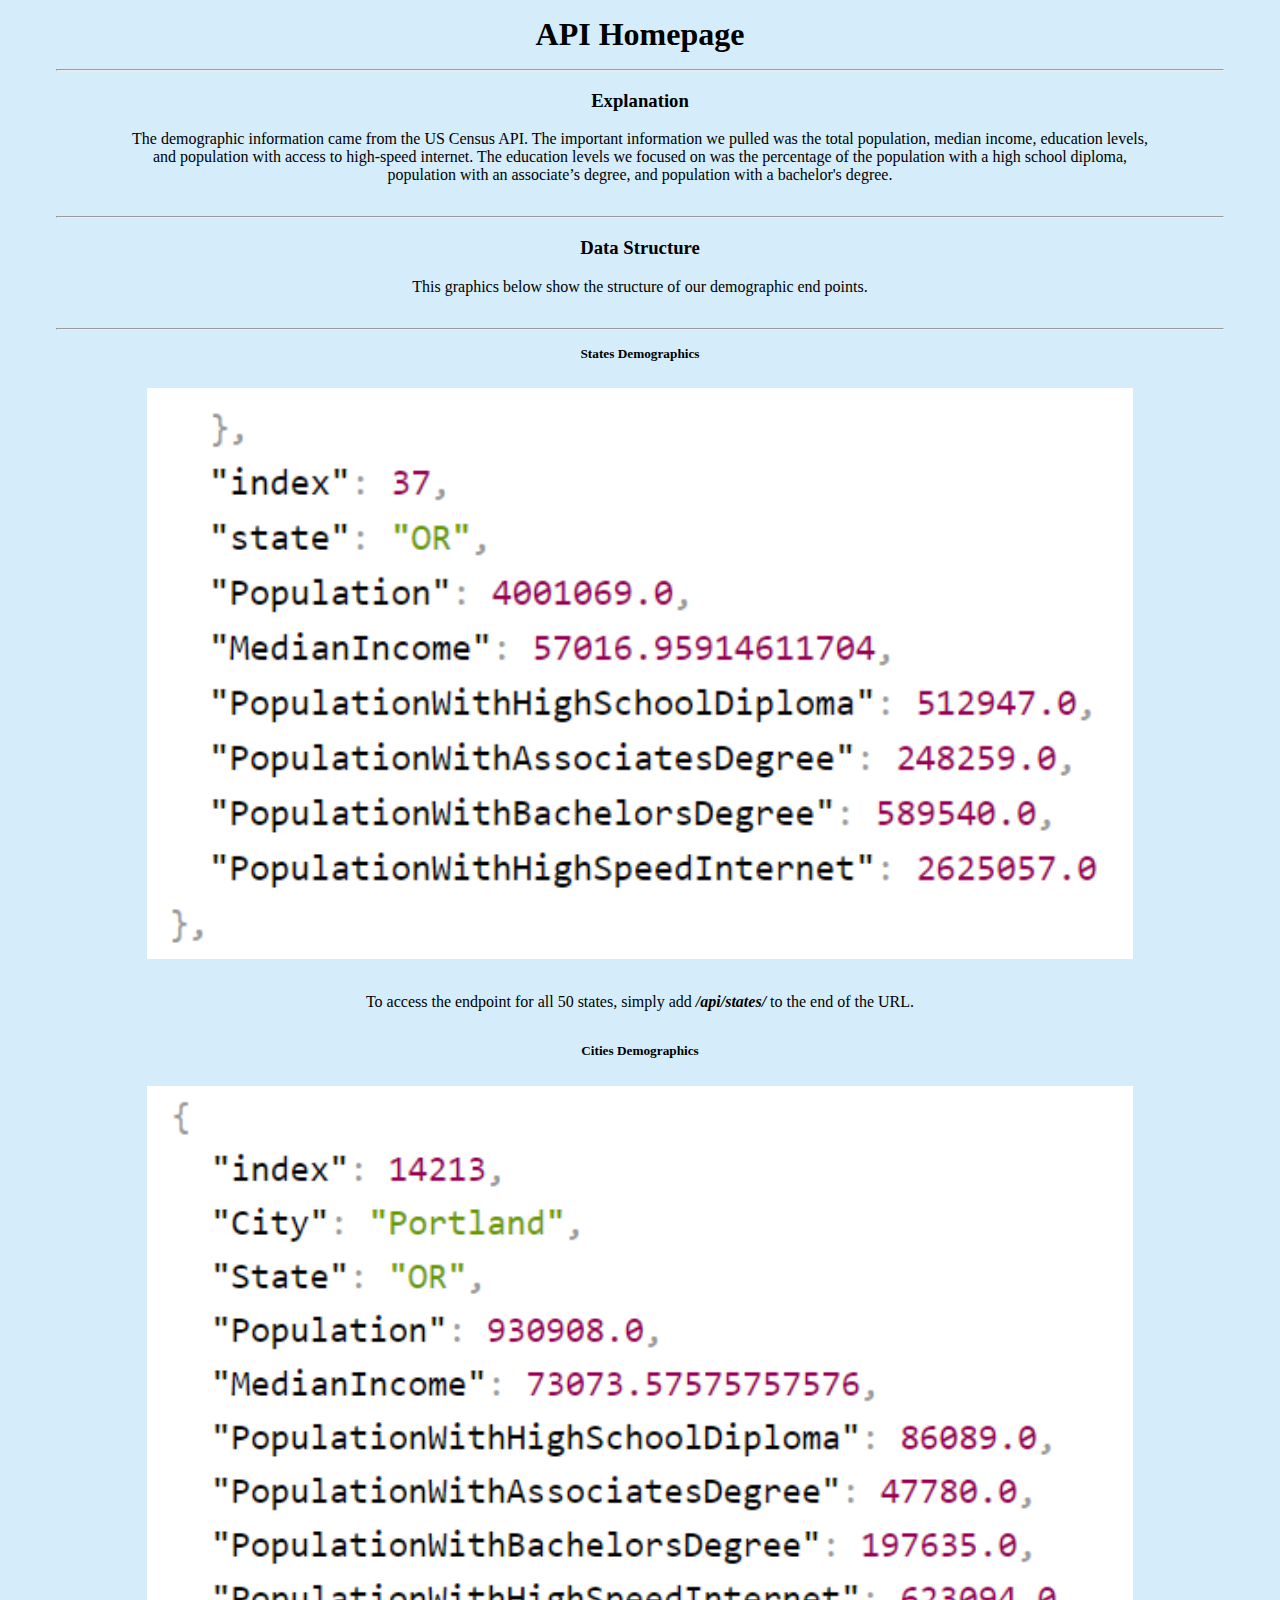
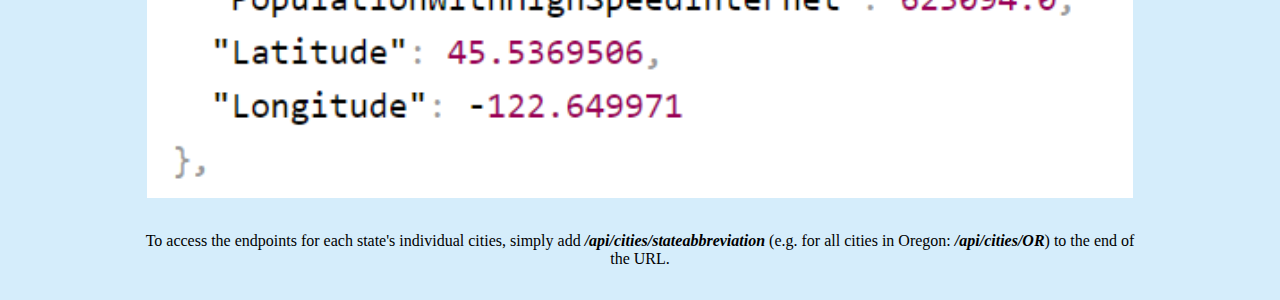
<file: templates/api.html>
<!DOCTYPE html>
<html lang="en" dir="ltr">
  <head>
    <meta charset="utf-8">
    <meta name="viewport" content="width=device-width, initial-scale=1">
    <link href="https://cdn.jsdelivr.net/npm/bootstrap@5.0.0-beta2/dist/css/bootstrap.min.css" rel="stylesheet" integrity="sha384-BmbxuPwQa2lc/FVzBcNJ7UAyJxM6wuqIj61tLrc4wSX0szH/Ev+nYRRuWlolflfl" crossorigin="anonymous">
    <link rel="stylesheet" type="text/css" href="../static/css/api_style.css">

    <title>API Homepage</title>
  </head>
  <body>
    <h1>API Homepage</h1>
    <hr>
    <h3>Explanation</h3>
    <p class="analysis">The demographic information came from the US Census API. The important information we pulled was
      the total population, median income, education levels, and population with access to high-speed
      internet. The education levels we focused on was the percentage of the population with a high school
      diploma, population with an associate’s degree, and population with a bachelor's degree.</p>
      <hr>
    <h3>Data Structure</h3>
    <p class="analysis">This graphics below show the structure of our demographic end points.
    </p>
    <hr>
    <div class="row">
      <div class="col-lg-6 col-sm-12">
        <h5>States Demographics</h5>
        <a href="/api/states/">
          <img class="link_image center" src="../static/images/statesEndpoint.png" alt="Endpoint of States Demorgaphic Data">
        </a>
        <br>
        <p class="endpoint">To access the endpoint for all 50 states, simply add <i><b>/api/states/</b></i> to the end of the URL.</p>
      </div>
      <div class="col-lg-6 col-sm-12">
        <h5>Cities Demographics</h5>
        <a href="/api/cities/">
          <img class="link_image center" src="../static/images/citiesEndpoint.png" alt="Endpoint of Cities Demorgaphic Data">
        </a>
        <br>
        <p class="endpoint">To access the endpoints for each state's individual cities, simply add <i><b>/api/cities/stateabbreviation</b></i> (e.g. for all cities in Oregon: <i><b>/api/cities/OR</b></i>) to the end of the URL.</p>
      </div>
    </div>
  </body>
</html>
</file>
<file: static/css/api_style.css>
body {
    background-color: rgb(213, 237, 251);
    margin-bottom: 2em;
}

h1 {
    text-align: center;
    margin: .5em;
}

h3 {
    text-align: center;
}

h5 {
    text-align: center;
    margin-left: 2em;
    margin-right: 2em;
    margin-bottom: 2em;
    margin-top: 1em;
}

p {
    text-align: center;
    margin-left: 7em;
    margin-right: 7em;
    margin-bottom: 2em;
}

.analysis {
    text-align: center;
}

.row {
    margin: 1em;
}

hr {
    margin-left: 3em;
    margin-right: 3em;
}

.center {
    display: block;
    margin-left: auto;
    margin-right: auto;
    width: 80%;
  }

  @media (max-width: 991px) {
    .center {
        display: block;
        margin-left: auto;
        margin-right: auto;
        width: 50%;
      }

  }
</file>
